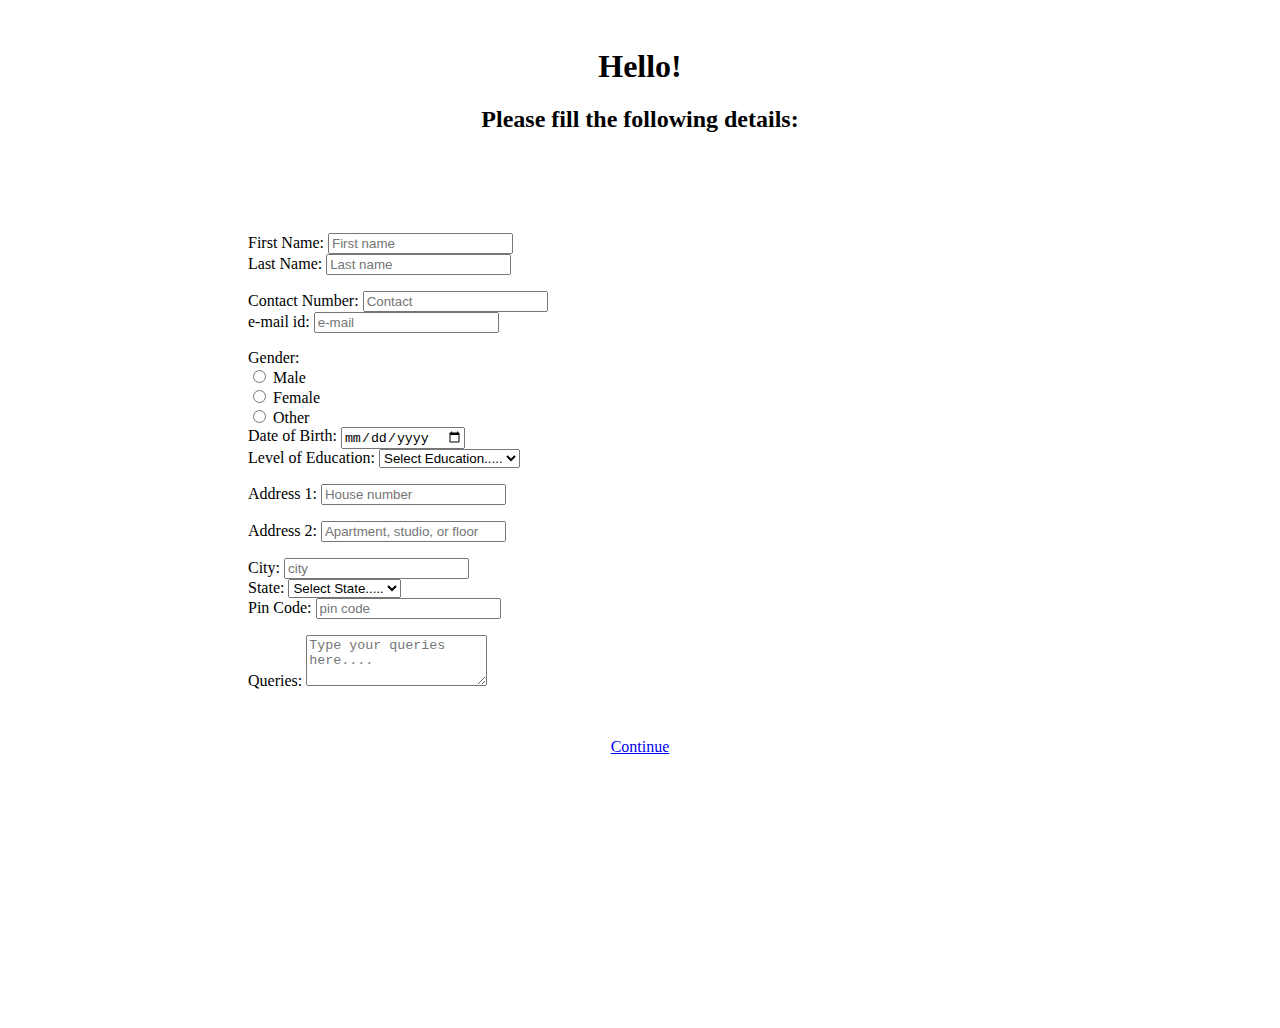
<file: index.html>
<!DOCTYPE html>
<html lang="en" dir="ltr">

<head>
  <meta charset="utf-8">
  <title>Doctor Appointment</title>
  <link href="https://cdn.jsdelivr.net/npm/bootstrap@5.0.0-beta1/dist/css/bootstrap.min.css" rel="stylesheet" integrity="sha384-giJF6kkoqNQ00vy+HMDP7azOuL0xtbfIcaT9wjKHr8RbDVddVHyTfAAsrekwKmP1" crossorigin="anonymous">
  <link rel="stylesheet" href="styles.css">
</head>

<body>
  <h1 class="greeting">Hello!</h1>
  <h2 class="instructions">Please fill the following details:</h2>
  <form class="">
    <!-- first and last name -->
    <div class="row">
      <div class="col-md-6">
        <label for="first">First Name:</label>
        <input type="text" class="form-control" placeholder="First name" id="first" aria-label="First name">
      </div>
      <div class="col-md-6 ">
        <label for="last">Last Name:</label>
        <input type="text" class="form-control" placeholder="Last name" id="last" aria-label="Last name">
      </div>
    </div>

    <!-- Contact Information -->
    <div class="row">
      <div class="col-md-4">
        <label for="contact">Contact Number:</label>
        <input type="text" class="form-control" placeholder="Contact" id="contact" aria-label="State">
      </div>
      <div class="col-sm-8">
        <label for="email">e-mail id:</label>
        <input type="text" class="form-control" placeholder="e-mail" id="email" aria-label="City">
      </div>
    </div>

    <!-- Demographic -->
    <!-- Gender -->
    <div class="row">
      <div class="col-md-4">
        <div class="">
          Gender:
        </div>
        <div class="form-check form-check-inline">
          <input class="form-check-input" type="radio" name="inlineRadioOptions" id="inlineRadio1" value="option1">
          <label class="form-check-label" for="inlineRadio1">Male</label>
        </div>
        <div class="form-check form-check-inline">
          <input class="form-check-input" type="radio" name="inlineRadioOptions" id="inlineRadio2" value="option2">
          <label class="form-check-label" for="inlineRadio2">Female</label>
        </div>
        <div class="form-check form-check-inline">
          <input class="form-check-input" type="radio" name="inlineRadioOptions" id="inlineRadio3" value="option3">
          <label class="form-check-label" for="inlineRadio3">Other</label>
        </div>

      </div>

      <!-- Date of birth -->
      <div class="col-md-4">
        <label for="dob">Date of Birth:</label>
        <input type="date" id="dob" name="birthday" class="form-control">
      </div>
      <!-- Level of education -->
      <div class="col-md-4">
        <label for="education" class="form-label edu">Level of Education:</label>
        <select id="education" class="form-select">
          <option selected>Select Education.....</option>
          <option>Post-Graduate</option>
          <option>Graduate</option>
          <option>12th</option>
          <option>10th</option>
          <option>Other</option>
        </select>
      </div>
    </div>
    <!-- Address -->
    <div class="row">
      <div class="col-md-12">
        <label for="inputAddress" class="form-label">Address 1:</label>
        <input type="text" class="form-control" id="inputAddress" placeholder="House number">
      </div>
    </div>
    <div class="row">
      <div class="col-md-12">
        <label for="inputAddress2" class="form-label">Address 2:</label>
        <input type="text" class="form-control" id="inputAddress2" placeholder="Apartment, studio, or floor">
      </div>
    </div>

    <!-- City, State, Pin code -->
    <div class="row">
      <div class="col-md-4">
        <label for="inputCity" class="form-label">City:</label>
        <input type="text" class="form-control" id="inputCity" placeholder="city">
      </div>
      <div class="col-md-4">
        <label for="inputState" class="form-label">State:</label>
        <select id="inputState" class="form-select">
          <option selected>Select State.....</option>
          <option>...</option>
        </select>
      </div>
      <div class="col-md-4">
        <label for="pin-code" class="form-label">Pin Code:</label>
        <input type="text" class="form-control" id="pin-code" placeholder="pin code">
      </div>
    </div>

    <!-- Queries -->
    <div class="row">
      <div class="col-12">
        <label for="queries" class="form-label">Queries:</label>
        <textarea class="form-control" id="queries" rows="3" placeholder="Type your queries here...."></textarea>
      </div>
    </div>

    <!-- Next Page -->
    <div class="continue">
      <a class="btn btn-primary" href="appointment.html" role="button">Continue</a>
    </div>
  </form>
</body>

</html>
</file>
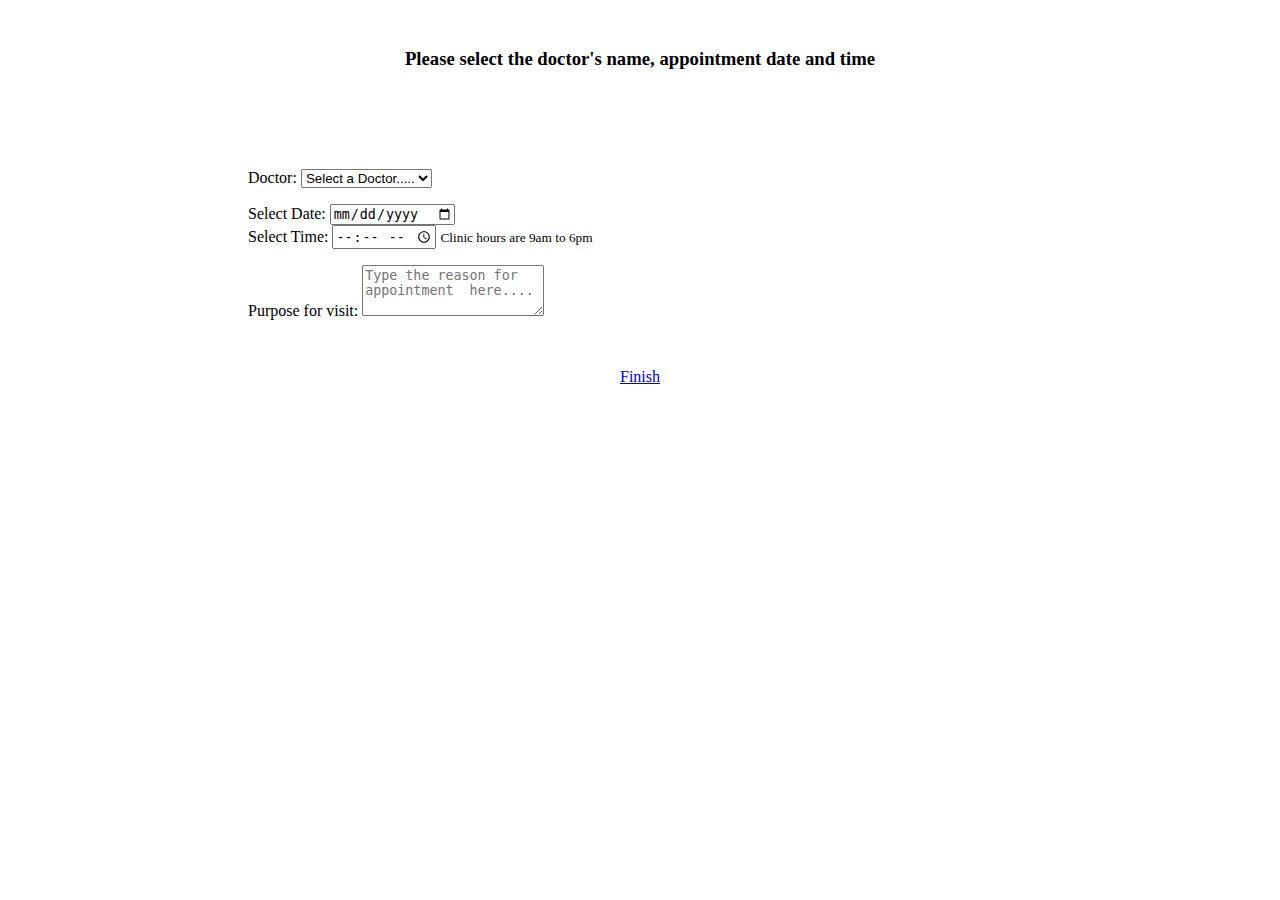
<file: appointment.html>
<!DOCTYPE html>
<html lang="en" dir="ltr">
  <head>
    <meta charset="utf-8">
    <title>Appointment</title>
    <link href="https://cdn.jsdelivr.net/npm/bootstrap@5.0.0-beta1/dist/css/bootstrap.min.css" rel="stylesheet" integrity="sha384-giJF6kkoqNQ00vy+HMDP7azOuL0xtbfIcaT9wjKHr8RbDVddVHyTfAAsrekwKmP1" crossorigin="anonymous">
    <link rel="stylesheet" href="sty.css">
  </head>
  <body>
    <h3 class="instructions">Please select the doctor's name, appointment date and time</h3>
    <form class="">
      <div class="row">
        <div class="col-md-6">
          <label for="doctor" class="form-label">Doctor:</label>
          <select id="doctor" class="form-select">
            <option selected>Select a Doctor.....</option>
            <option>Dr. Name1</option>
            <option>Dr. Name2</option>
            <option>Dr. Name3</option>
            <option>Dr. Name4</option>
            <option>Dr. Name5</option>
          </select>
        </div>
      </div>
      <div class="row">
        <div class="col-md-4">

            <label for="appointment-date">Select Date:</label>
            <input type="date" id="appointment-date" name="birthday" class="form-control">

        </div>
        <div class="col-md-4">
          <label for="appointment-time">Select Time:</label>
          <input type="time" id="appointment-time" name="birthday" class="form-control" min="09:00" max="18:00">
          <small>Clinic hours are 9am to 6pm</small>

        </div>
      </div>
      <div class="row">
        <div class="col-12">
          <label for="queries" class="form-label">Purpose for visit:</label>
          <textarea class="form-control" id="queries" rows="3" placeholder="Type the reason for appointment  here...."></textarea>
        </div>
      </div>
      <div class="continue">
        <a class="btn btn-primary" href="exit.html" role="button">Finish</a>
      </div>
    </form>
  </body>
</html>
</file>
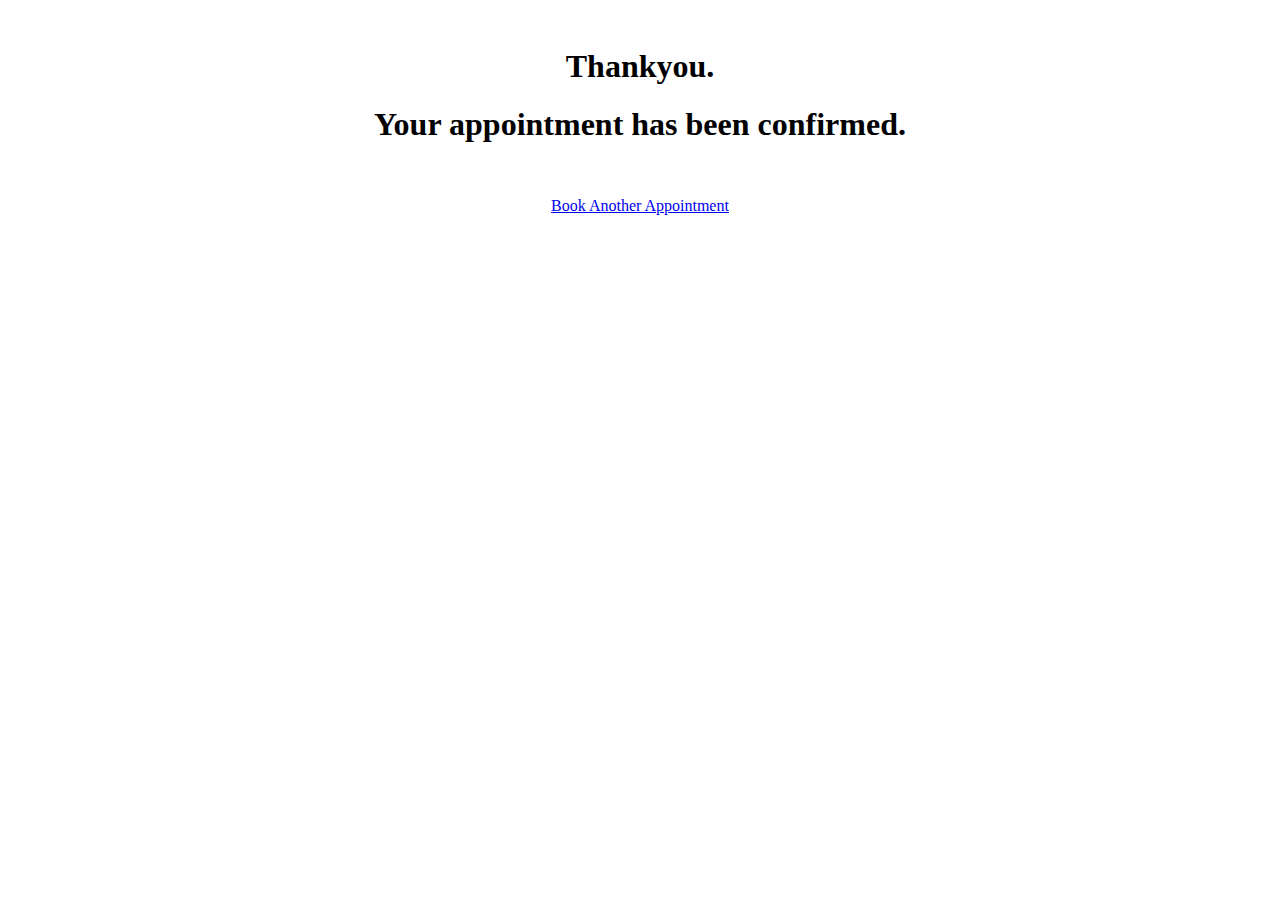
<file: exit.html>
<!DOCTYPE html>
<html lang="en" dir="ltr">
  <head>
    <meta charset="utf-8">
    <title>Appointment Done</title>
    <link href="https://cdn.jsdelivr.net/npm/bootstrap@5.0.0-beta1/dist/css/bootstrap.min.css" rel="stylesheet" integrity="sha384-giJF6kkoqNQ00vy+HMDP7azOuL0xtbfIcaT9wjKHr8RbDVddVHyTfAAsrekwKmP1" crossorigin="anonymous">
    <link rel="stylesheet" href="st.css">
  </head>
  <body>
    <div class="greeting">
      <h1>Thankyou.</h1>
      <h1> Your appointment has been confirmed.</h1>
    </div>
    <div class="continue">
      <a class="btn btn-primary" href="index.html" role="button">Book Another Appointment</a>
    </div>
  </body>
</html>
</file>
<file: styles.css>
form{
  padding: 5rem;
  margin:10rem;
  margin-top:0;
}

.greeting{
  text-align: center;
  margin-top: 3rem;
}
.instructions{
  text-align: center;
}
.continue{
  text-align: center;
  padding: 2rem;
}
.row{
  margin-bottom:1rem;
}
.edu{
  margin-bottom:0;
}
</file>
<file: sty.css>
.instructions{
  text-align: center;
  margin-top:3rem;
}
form{
  padding: 5rem;
  margin:10rem;
  margin-top:0;
}
.continue{
  text-align: center;
  padding: 2rem;
}
.row{
  margin-bottom: 1rem;
}
</file>
<file: st.css>
.greeting{
  text-align: center;
  margin-top: 3rem;
}
.continue{
  text-align: center;
  padding: 2rem;
}
</file>
